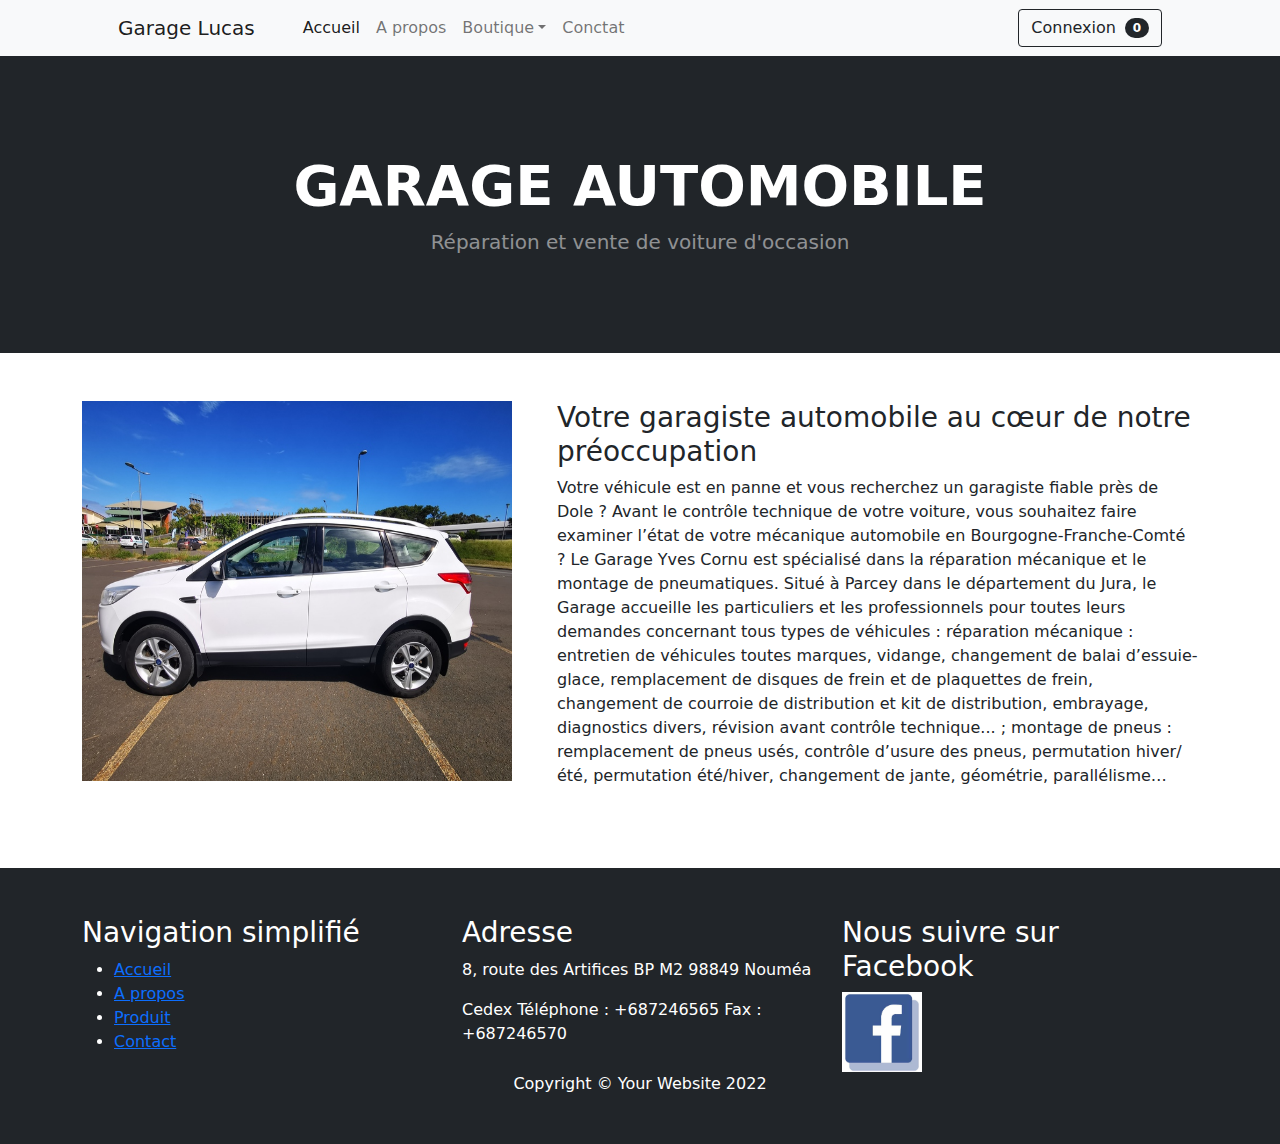
<file: index.html>
<!DOCTYPE html>
<html lang="en">
    <head>
        <meta charset="utf-8" />
        <meta name="viewport" content="width=device-width, initial-scale=1, shrink-to-fit=no" />
        <meta name="description" content="" />
        <meta name="author" content="" />
        <title>GARAGE LUCAS | REPARATION ET VENTE DE VEHICULES D'OCCASION</title>
        <!-- Favicon-->
        <link rel="icon" type="image/x-icon" href="assets/favicon.ico" />
        <!-- Bootstrap icons-->
        <link href="https://cdn.jsdelivr.net/npm/bootstrap-icons@1.5.0/font/bootstrap-icons.css" rel="stylesheet" />
        <!-- Core theme CSS (includes Bootstrap)-->
        <link href="css/styles.css" rel="stylesheet" />
    </head>
    <body>
        <!-- Navigation-->
        <nav class="navbar navbar-expand-lg navbar-light bg-light">
            <div class="container px-4 px-lg-5">
                <a class="navbar-brand" href="index.html">Garage Lucas</a>
                <button class="navbar-toggler" type="button" data-bs-toggle="collapse" data-bs-target="#navbarSupportedContent" aria-controls="navbarSupportedContent" aria-expanded="false" aria-label="Toggle navigation"><span class="navbar-toggler-icon"></span></button>
                <div class="collapse navbar-collapse" id="navbarSupportedContent">
                    <ul class="navbar-nav me-auto mb-2 mb-lg-0 ms-lg-4">
                        <li class="nav-item"><a class="nav-link active" aria-current="page" href="index_.html">Accueil</a></li>
                        <li class="nav-item"><a class="nav-link" href="a-propos.html">A propos</a></li>
                        <li class="nav-item dropdown">
                            <a class="nav-link dropdown-toggle" id="navbarDropdown" href="boutique.php" role="button" data-bs-toggle="dropdown" aria-expanded="false">Boutique</a>
                            <ul class="dropdown-menu" aria-labelledby="navbarDropdown">
                                <li><a class="dropdown-item" href="boutique.php">Produit</a></li>
                                <li><hr class="dropdown-divider" /></li>
                                <li><a class="dropdown-item" href=""></a></li>
                            </ul>
                        </li>
                        <li class="nav-item"><a class="nav-link" href="contact.html">Conctat</a></li>
                    </ul>
                    <form class="d-flex" action="administration/connexion.php">
                        <button class="btn btn-outline-dark" type="submit">
                            <i class="icon-user"></i> 
                            Connexion
                            <span class="badge bg-dark text-white ms-1 rounded-pill">0</span>
                        </button>
                    </form>
                </div>
            </div>
        </nav>
        <!-- Header-->
        <header class="bg-dark py-5" style="background-image: url(https://i.ibb.co/4d8CYtM/background-header.jpg);">
            <div class="container px-4 px-lg-5 my-5">
                <div class="text-center text-white">
                    <h1 class="display-4 fw-bolder">GARAGE AUTOMOBILE </h1>
                    <p class="lead fw-normal text-white-50 mb-0">Réparation et vente de voiture d'occasion</p>
                </div>
            </div>
        </header>
        <!-- Section-->
        <section class="py-5">
          <div class="container"> 
		    <div class="row">
		     <div class="col-md-5">
			 <img src="image/ford.jpg" width="430" height="380">
			</div>
			<div class="col-md-7">
			<h3>Votre garagiste automobile au cœur de notre préoccupation</h3>
<p>Votre véhicule est en panne et vous recherchez un garagiste fiable près de Dole ? Avant le contrôle technique de votre voiture, vous souhaitez faire examiner l’état de votre mécanique automobile en Bourgogne-Franche-Comté ?

Le Garage Yves Cornu est spécialisé dans la réparation mécanique et le montage de pneumatiques. Situé à Parcey dans le département du Jura, le Garage accueille les particuliers et les professionnels pour toutes leurs demandes concernant tous types de véhicules :

réparation mécanique : entretien de véhicules toutes marques, vidange, changement de balai d’essuie-glace, remplacement de disques de frein et de plaquettes de frein, changement de courroie de distribution et kit de distribution, embrayage, diagnostics divers, révision avant contrôle technique... ;
montage de pneus : remplacement de pneus usés, contrôle d’usure des pneus, permutation hiver/été, permutation été/hiver, changement de jante, géométrie, parallélisme…

			</div></p>
			</div>
			</div>
			

        </section>
        <!-- Footer-->
        <footer class="py-5 bg-dark">
            <div class="container" style="color: #fff;">
                <div class="row">
                <div class="col-md-4">
                <h3 style="color: #fff;">Navigation simplifié</h1>
                    <ul>
                        <li><a href="index.html">Accueil</a></li>
                        <li><a href="apropos.html">A propos</a></li>
                        <li><a href="produit.html">Produit</a></li>
                        <li><a href="contact.html">Contact</a></li>
                    </ul>
                </div>
                <div class="col-md-4">
                <h3 style="color: #fff;">Adresse</h1>
				 <p>8, route des Artifices BP M2 98849 Nouméa</p> 
				 <p>Cedex Téléphone : +687246565 Fax : +687246570</p>
                </div>
                <div class="col-md-4">
                <h3 style="color: #fff;">Nous suivre sur Facebook</h1> 
				<a href="#"><img src="image/OIP.jfif" alt="" longdesc="#" height="80" width="80" align="middle"> </a>
                </div>
                </div>
            </div>
            <div class="container"><p class="m-0 text-center text-white">Copyright &copy; Your Website 2022</p></div>
        </footer>
        <!-- Bootstrap core JS-->
        <script src="https://cdn.jsdelivr.net/npm/bootstrap@5.1.3/dist/js/bootstrap.bundle.min.js"></script>
        <!-- Core theme JS-->
        <script src="js/scripts.js"></script>
    </body>
</html>
</file>
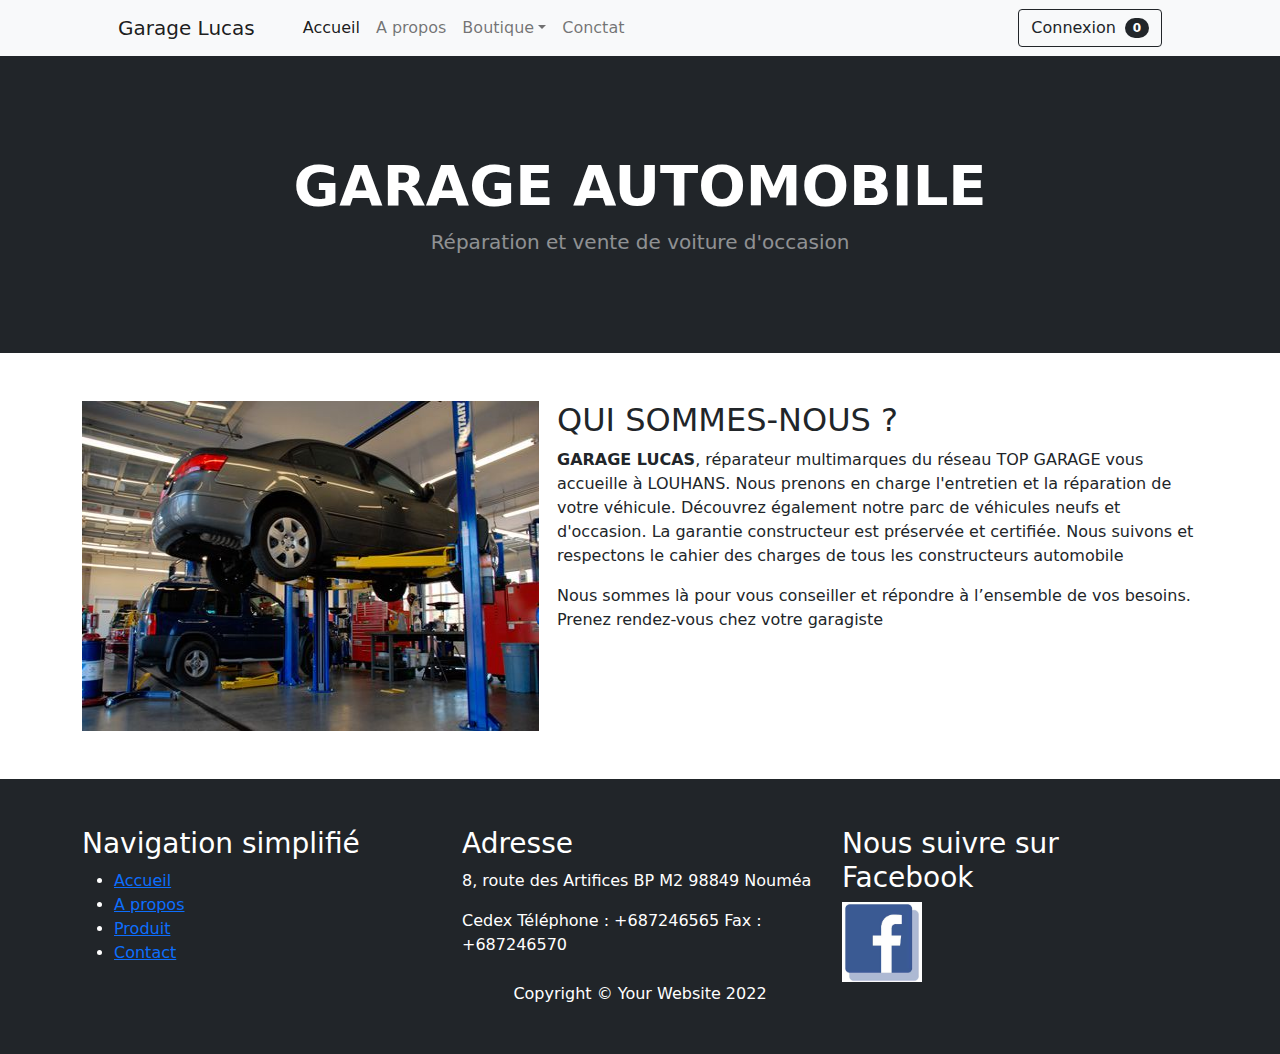
<file: a-propos.html>
<!DOCTYPE html>
<html lang="en">
    <head>
        <meta charset="utf-8" />
        <meta name="viewport" content="width=device-width, initial-scale=1, shrink-to-fit=no" />
        <meta name="description" content="" />
        <meta name="author" content="" />
        <title>GARAGE LUCAS</title>
        <!-- Favicon-->
        <link rel="icon" type="image/x-icon" href="assets/favicon.ico" />
        <!-- Bootstrap icons-->
        <link href="https://cdn.jsdelivr.net/npm/bootstrap-icons@1.5.0/font/bootstrap-icons.css" rel="stylesheet" />
        <!-- Core theme CSS (includes Bootstrap)-->
        <link href="css/styles.css" rel="stylesheet" />
    </head>
    <body>
        <!-- Navigation-->
        <nav class="navbar navbar-expand-lg navbar-light bg-light">
            <div class="container px-4 px-lg-5">
                <a class="navbar-brand" href="index.html">Garage Lucas</a>
                <button class="navbar-toggler" type="button" data-bs-toggle="collapse" data-bs-target="#navbarSupportedContent" aria-controls="navbarSupportedContent" aria-expanded="false" aria-label="Toggle navigation"><span class="navbar-toggler-icon"></span></button>
                <div class="collapse navbar-collapse" id="navbarSupportedContent">
                    <ul class="navbar-nav me-auto mb-2 mb-lg-0 ms-lg-4">
                        <li class="nav-item"><a class="nav-link active" aria-current="page" href="index_.html">Accueil</a></li>
                        <li class="nav-item"><a class="nav-link" href="a-propos.html">A propos</a></li>
                        <li class="nav-item dropdown">
                            <a class="nav-link dropdown-toggle" id="navbarDropdown" href="boutique.php" role="button" data-bs-toggle="dropdown" aria-expanded="false">Boutique</a>
                            <ul class="dropdown-menu" aria-labelledby="navbarDropdown">
                                <li><a class="dropdown-item" href="boutique.php">Produit</a></li>
                                <li><hr class="dropdown-divider" /></li>
                                <li><a class="dropdown-item" href=""></a></li>
                            </ul>
                        </li>
                        <li class="nav-item"><a class="nav-link" href="contact.html">Conctat</a></li>
                    </ul>
                    <form class="d-flex" action="administration/connexion.php">
                        <button class="btn btn-outline-dark" type="submit">
                            <i class="icon-user"></i> 
                            Connexion
                            <span class="badge bg-dark text-white ms-1 rounded-pill">0</span>
                        </button>
                    </form>
                </div>
            </div>
        </nav>
        <!-- Header-->
        <header class="bg-dark py-5" style="background-image: url(https://i.ibb.co/4d8CYtM/background-header.jpg);">
            <div class="container px-4 px-lg-5 my-5">
                <div class="text-center text-white">
                    <h1 class="display-4 fw-bolder">GARAGE AUTOMOBILE </h1>
                    <p class="lead fw-normal text-white-50 mb-0">Réparation et vente de voiture d'occasion</p>
                </div>
            </div>
        </header>
        <!-- Section-->
        <section class="py-5">
         <div class="container"> 
		 <div class="row"> 
		 <div class="col-md-5"> 
		 <img src="image/garage-automobile.jpg" width="457" height="330">
		 </div>
		 <div class="col-md-7"> 
		 <h2>QUI SOMMES-NOUS ?</h2>
		 <p><strong>GARAGE LUCAS</strong>, réparateur multimarques du réseau TOP GARAGE vous accueille à LOUHANS.

Nous prenons en charge l'entretien et la réparation de votre véhicule.

Découvrez également notre parc de véhicules neufs et d'occasion.

La garantie constructeur est préservée et certifiée. Nous suivons et respectons le cahier des charges de tous les constructeurs automobile</p>

 <p>Nous sommes là pour vous conseiller et répondre à l’ensemble de vos besoins. Prenez rendez-vous chez votre garagiste</p>
		 </div>
		 </div>
		 </div>  
        </section>
        <!-- Footer-->
        <footer class="py-5 bg-dark">
             <div class="container" style="color: #fff;">
                <div class="row">
                <div class="col-md-4">
                <h3 style="color: #fff;">Navigation simplifié</h1>
                    <ul>
                        <li><a href="index.html">Accueil</a></li>
                        <li><a href="apropos.html">A propos</a></li>
                        <li><a href="produit.html">Produit</a></li>
                        <li><a href="contact.html">Contact</a></li>
                    </ul>
                </div>
                <div class="col-md-4">
                <h3 style="color: #fff;">Adresse</h1>
				 <p>8, route des Artifices BP M2 98849 Nouméa</p> 
				 <p>Cedex Téléphone : +687246565 Fax : +687246570</p>
                </div>
                <div class="col-md-4">
                <h3 style="color: #fff;">Nous suivre sur Facebook</h1> 
				<a href="#"><img src="image/OIP.jfif" alt="" longdesc="#" height="80" width="80" align="middle"> </a>
                </div>
                </div>
            </div>
            <div class="container"><p class="m-0 text-center text-white">Copyright &copy; Your Website 2022</p></div>
        </footer>
        <!-- Bootstrap core JS-->
        <script src="https://cdn.jsdelivr.net/npm/bootstrap@5.1.3/dist/js/bootstrap.bundle.min.js"></script>
        <!-- Core theme JS-->
        <script src="js/scripts.js"></script>
    </body>
</html>
</file>
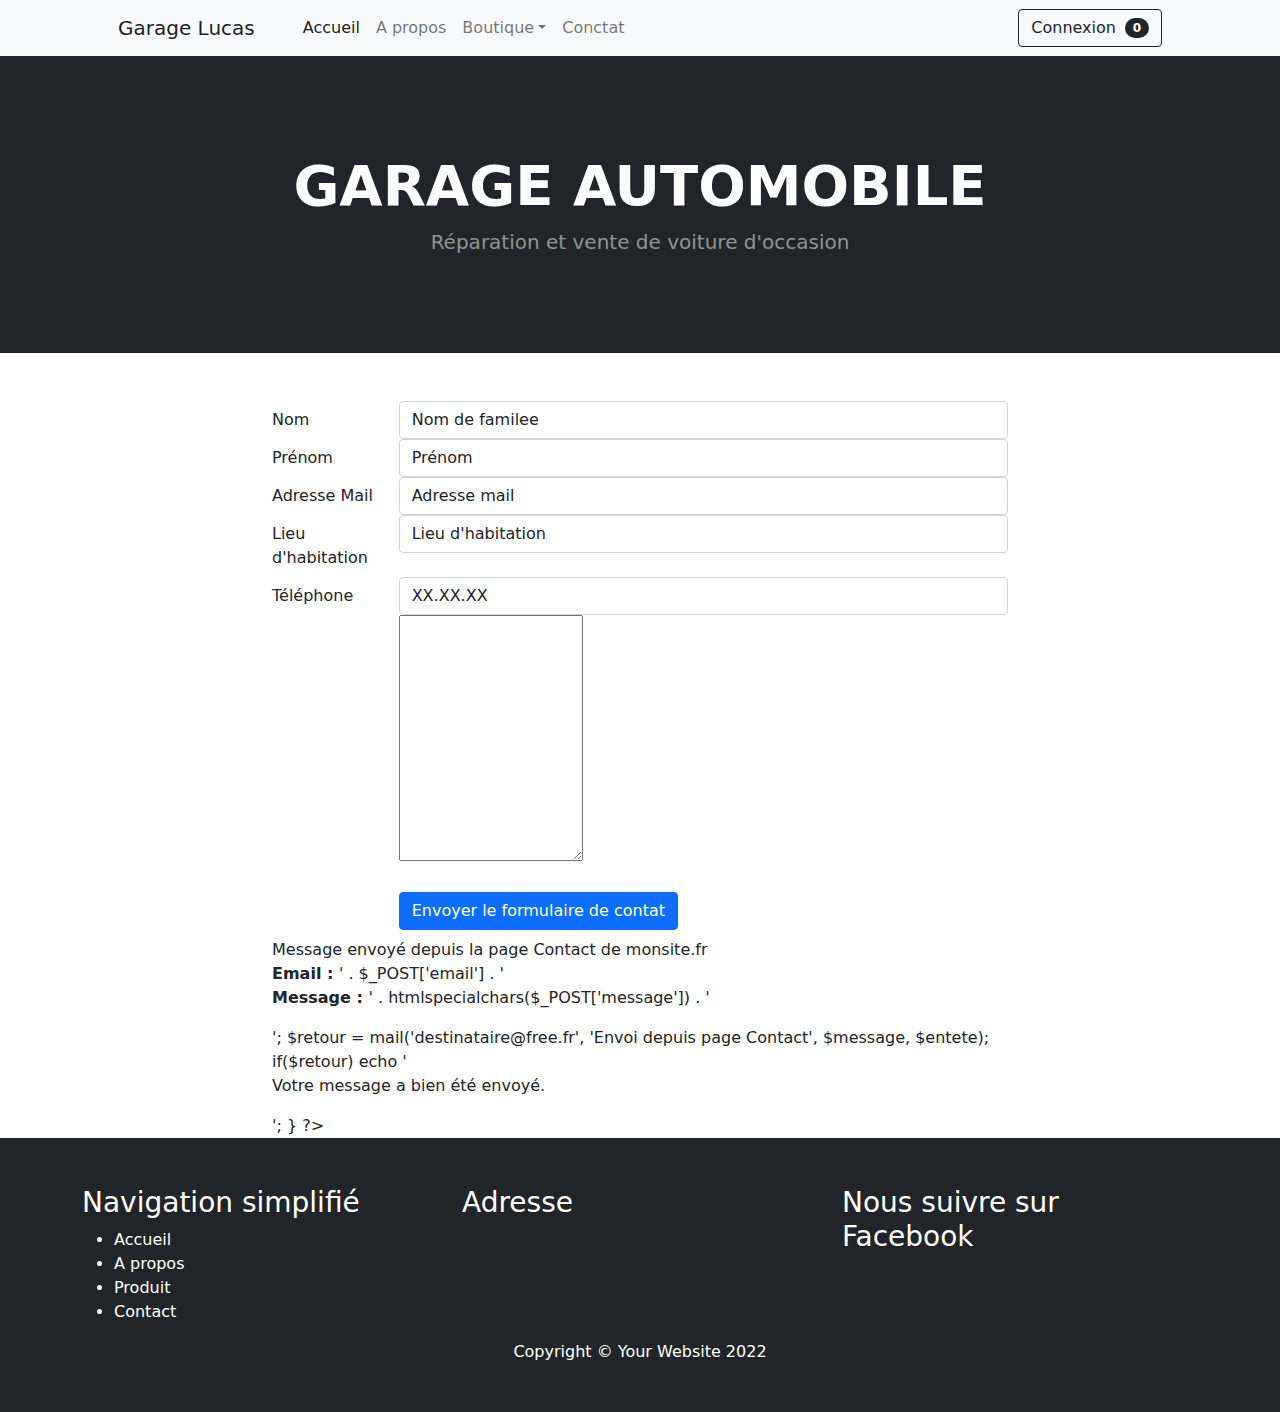
<file: contact.html>
<!DOCTYPE html>
<html lang="en">
    <head>
        <meta charset="utf-8" />
        <meta name="viewport" content="width=device-width, initial-scale=1, shrink-to-fit=no" />
        <meta name="description" content="" />
        <meta name="author" content="" />
        <title>GARAGE LUCAS</title>
        <!-- Favicon-->
        <link rel="icon" type="image/x-icon" href="assets/favicon.ico" />
        <!-- Bootstrap icons-->
        <link href="https://cdn.jsdelivr.net/npm/bootstrap-icons@1.5.0/font/bootstrap-icons.css" rel="stylesheet" />
        <!-- Core theme CSS (includes Bootstrap)-->
        <link href="css/styles.css" rel="stylesheet" />
    </head>
    <body>
        <!-- Navigation-->
        <nav class="navbar navbar-expand-lg navbar-light bg-light">
            <div class="container px-4 px-lg-5">
                <a class="navbar-brand" href="index.html">Garage Lucas</a>
                <button class="navbar-toggler" type="button" data-bs-toggle="collapse" data-bs-target="#navbarSupportedContent" aria-controls="navbarSupportedContent" aria-expanded="false" aria-label="Toggle navigation"><span class="navbar-toggler-icon"></span></button>
                <div class="collapse navbar-collapse" id="navbarSupportedContent">
                    <ul class="navbar-nav me-auto mb-2 mb-lg-0 ms-lg-4">
                       <li class="nav-item"><a class="nav-link active" aria-current="page" href="index_.html">Accueil</a></li>
                        <li class="nav-item"><a class="nav-link" href="a-propos.html">A propos</a></li>
                        <li class="nav-item dropdown">
                            <a class="nav-link dropdown-toggle" id="navbarDropdown" href="boutique.php" role="button" data-bs-toggle="dropdown" aria-expanded="false">Boutique</a>
                            <ul class="dropdown-menu" aria-labelledby="navbarDropdown">
                                <li><a class="dropdown-item" href="boutique.php">Produit</a></li>
                                <li><hr class="dropdown-divider" /></li>
                                <li><a class="dropdown-item" href=""></a></li>
                            </ul>
                        </li>
                        <li class="nav-item"><a class="nav-link" href="contact.html">Conctat</a></li>
                    </ul>
                    <form class="d-flex" action="administration/connexion.php">
                        <button class="btn btn-outline-dark" type="submit">
                            <i class="icon-user"></i> 
                            Connexion
                            <span class="badge bg-dark text-white ms-1 rounded-pill">0</span>
                        </button>
                    </form>
                </div>
            </div>
        </nav>
        <!-- Header-->
        <header class="bg-dark py-5" style="background-image: url(https://i.ibb.co/4d8CYtM/background-header.jpg);">
            <div class="container px-4 px-lg-5 my-5">
                <div class="text-center text-white">
                    <h1 class="display-4 fw-bolder">GARAGE AUTOMOBILE </h1>
                    <p class="lead fw-normal text-white-50 mb-0">Réparation et vente de voiture d'occasion</p>
                </div>
            </div>
        </header>
        <!-- Section-->
        <div class="container" >
            <div class="row">
                <div class="col-md-2">

                </div>
                <div class="col-md-8">
                  <br>
                  <br>
                    <form action="traitement.php" method="post">
                      <div class="form-group row">
                        <label for="text" class="col-sm-2 col-form-label">Nom</label>
                        <div class="col-sm-10">
                          <input type="text" class="form-control" id="inputPassword" placeholder="Password" name="nom" value="Nom de familee">
                        </div>
                      </div>
                        <div class="form-group row">
                          <label for="text" class="col-sm-2 col-form-label">Prénom</label>
                          <div class="col-sm-10">
                            <input type="text" class="form-control" id="inputPassword" placeholder="Password" name="prenom" value="Prénom">
                          </div>
                        </div>
                        <div class="form-group row">
                          <label for="text" class="col-sm-2 col-form-label">Adresse Mail</label>
                          <div class="col-sm-10">
                            <input type="text" class="form-control" id="inputPassword" placeholder="Password" name="email" value="Adresse mail">
                          </div>
                        </div>
                        <div class="form-group row">
                          <label for="text" class="col-sm-2 col-form-label">Lieu d'habitation</label>
                          <div class="col-sm-10">
                            <input type="text" class="form-control" id="inputPassword" placeholder="Password" name="adresse" value="Lieu d'habitation">
                          </div>
                        </div>
                        <div class="form-group row">
                          <label for="text" class="col-sm-2 col-form-label">Téléphone</label>
                          <div class="col-sm-10">
                            <input type="text" class="form-control" id="inputPassword" placeholder="Password" name="telephone" value="XX.XX.XX">
                          </div>
                        </div>
                        <div class="form-group row">
                          <label for="text" class="col-sm-2 col-form-label"></label>
                          <div class="col-sm-10">
                           <textarea type="text" name="message" value="Laisser votre commentaire" rows="10" ></textarea>
                          </div>
                        </div>
                        <br>
                        <div class="form-group row">
                          <label for="text" class="col-sm-2 col-form-label"></label>
                          <div class="col-sm-10">
                          <button type="submit" class="btn btn-primary mb-2">Envoyer le formulaire de contat</button>
                        </div>
                      </div>
                        </form>
                    <?php
    if (isset($_POST['message'])) {
        $entete  = 'MIME-Version: 1.0' . "\r\n";
        $entete .= 'Content-type: text/html; charset=utf-8' . "\r\n";
        $entete .= 'From: webmaster@monsite.fr' . "\r\n";
        $entete .= 'Reply-to: ' . $_POST['email'];

        $message = '<h1>Message envoyé depuis la page Contact de monsite.fr</h1>
        <p><b>Email : </b>' . $_POST['email'] . '<br>
        <b>Message : </b>' . htmlspecialchars($_POST['message']) . '</p>';

        $retour = mail('destinataire@free.fr', 'Envoi depuis page Contact', $message, $entete);
        if($retour)
            echo '<p>Votre message a bien été envoyé.</p>';
    }
    ?>
                </div>
                <div class="col-md-2">

                </div>
            </div>  
        </div>
        <!-- Footer-->
        <footer class="py-5 bg-dark">
            <div class="container" style="color: #fff;">
                <div class="row">
                <div class="col-md-4">
                <h3 style="color: #fff;">Navigation simplifié</h1>
                    <ul>
                        <li><href="index_.html">Accueil</a></li>
                        <li><href="apropos.html">A propos</a></li>
                        <li><href="produit.html">Produit</a></li>
                        <li><href="contact.html">Contact</a></li>
                    </ul>
                </div>
                <div class="col-md-4">
                <h3 style="color: #fff;">Adresse</h1>
                </div>
                <div class="col-md-4">
                <h3 style="color: #fff;">Nous suivre sur Facebook</h1>  
                </div>
                </div>
            </div>
            <div class="container"><p class="m-0 text-center text-white">Copyright &copy; Your Website 2022</p></div>
        </footer>
        <!-- Bootstrap core JS-->
        <script src="https://cdn.jsdelivr.net/npm/bootstrap@5.1.3/dist/js/bootstrap.bundle.min.js"></script>
        <!-- Core theme JS-->
        <script src="js/scripts.js"></script>
    </body>
</html>
</file>
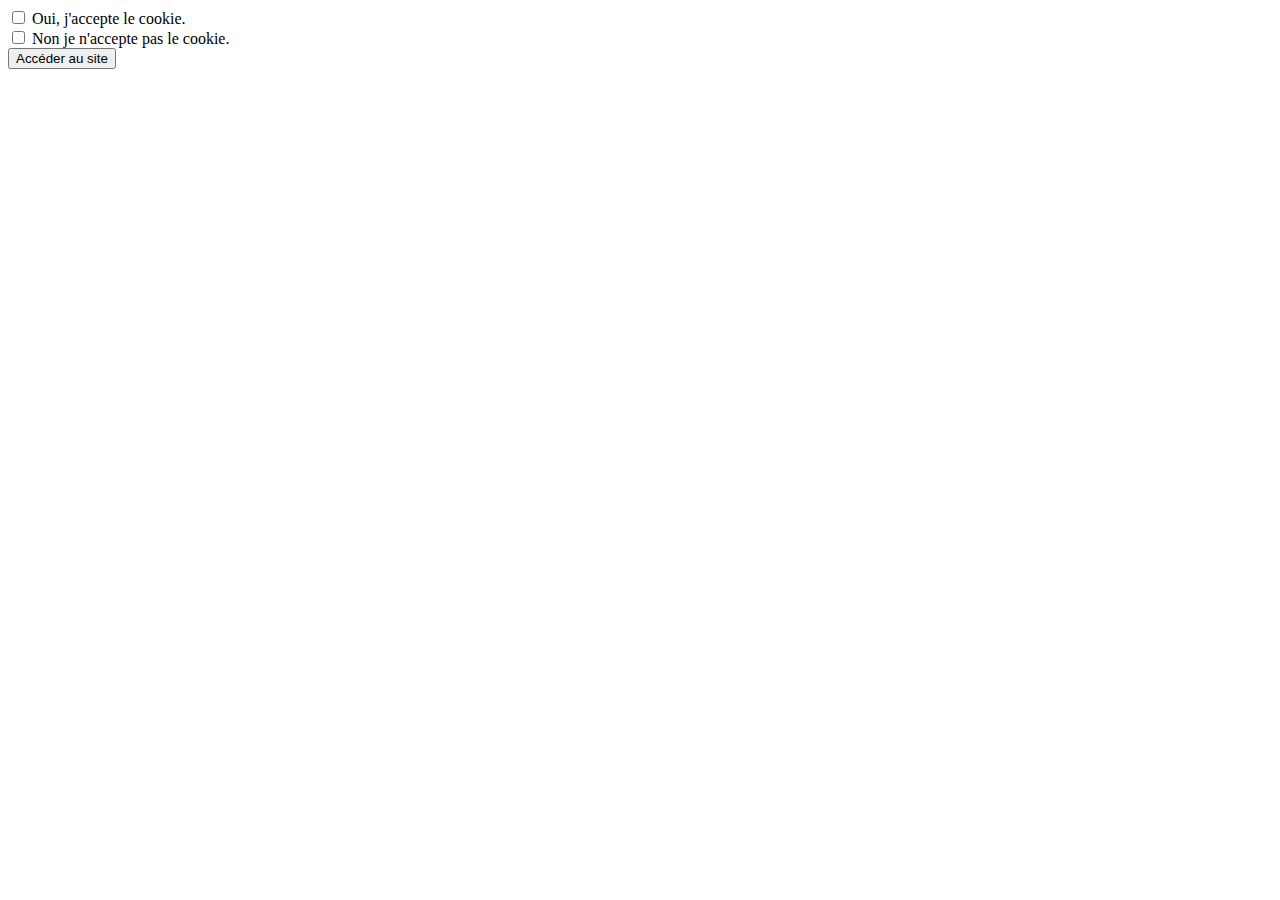
<file: cookie.html>
<!DOCTYPE html>
<html>
<head>
  <style>
 checkbox{
        margin-left: auto;
    margin-right: auto;
    width: 6em
}
  </style>
  <form>
  <div>
    <input type="checkbox" type"checkbox" id="terms" required>
    <label for="terms">Oui, j'accepte le cookie.</label>
    <br>
        <input type="checkbox" id="terms" required>
        <label for="terms">Non je n'accepte pas le cookie.</label>
  </div>
  <div>
    <button type="proceed">Accéder au site</button>
  </div>
</form>
<script>
function setCookie(cname,cvalue,exdays) {
  const d = new Date();
  d.setTime(d.getTime() + (exdays*24*60*60*1000));
  let expires = "expires=" + d.toUTCString();
  document.cookie = cname + "=" + cvalue + ";" + expires + ";path=/";
}

function getCookie(cname) {
  let name = cname + "=";
  let decodedCookie = decodeURIComponent(document.cookie);
  let ca = decodedCookie.split(';');
  for(let i = 0; i < ca.length; i++) {
    let c = ca[i];
    while (c.charAt(0) == ' ') {
      c = c.substring(1);
    }
    if (c.indexOf(name) == 0) {
      return c.substring(name.length, c.length);
    }
  }
  return "";
}

function checkCookie() {
  let user = getCookie("username");
  if (user != "") {
    alert("Welcome again " + user);
  } else {
     user = prompt("Votre nom s'il vous plait:","");
     if (user != "" && user != null) {
       setCookie("username", user, 30);
     }
  }
}
</script>
</head>

<body onload="checkCookie()"></body>

</html>
</file>
